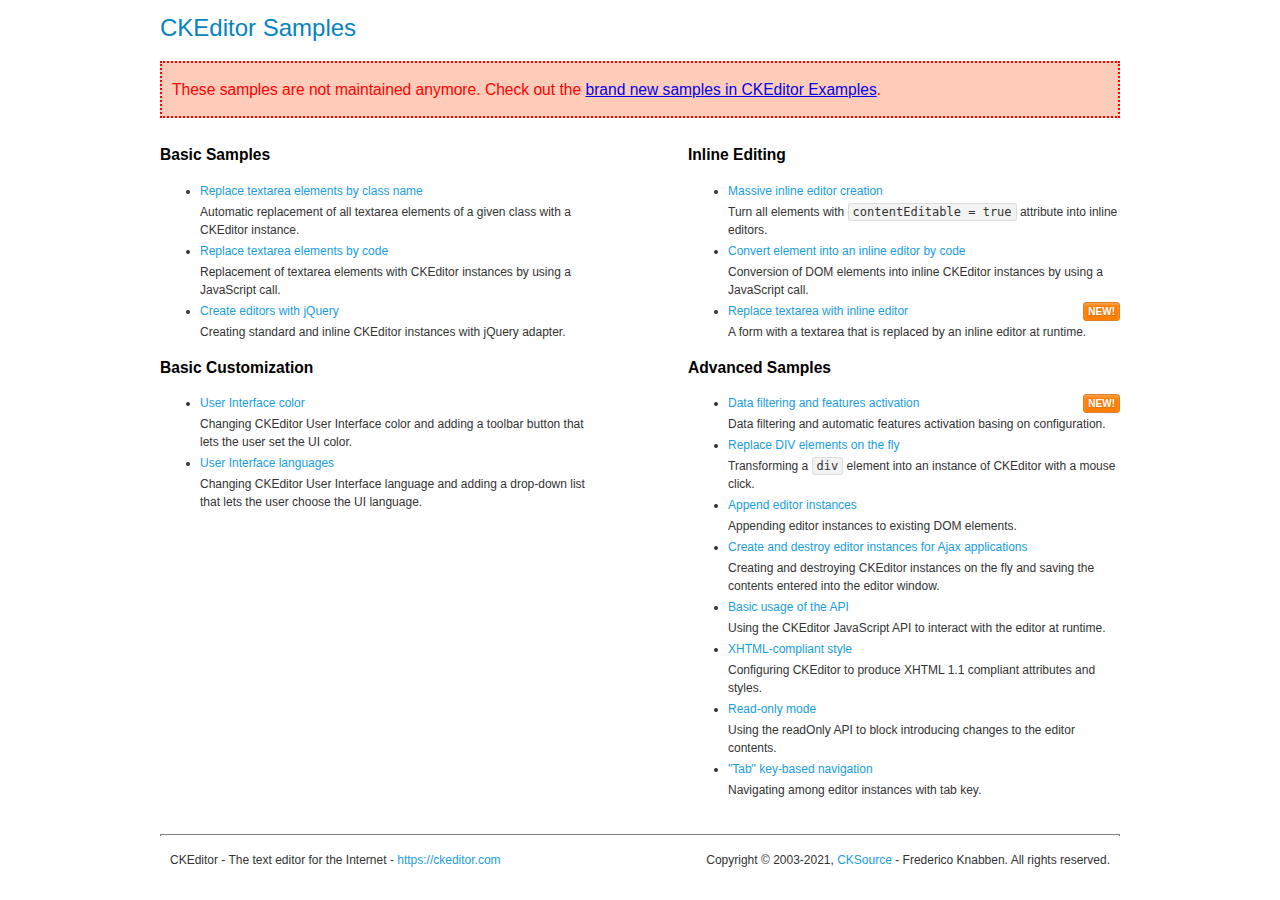
<file: samples/old/index.html>
<!DOCTYPE html>
<!--
Copyright (c) 2003-2021, CKSource - Frederico Knabben. All rights reserved.
For licensing, see LICENSE.md or https://ckeditor.com/legal/ckeditor-oss-license
-->
<html lang="en">
<head>
	<meta charset="utf-8">
	<title>CKEditor Samples</title>
	<link rel="stylesheet" href="sample.css">
	<meta name="description" content="Try the latest sample of CKEditor 4 and learn more about customizing your WYSIWYG editor with endless possibilities.">
</head>
<body>
	<h1 class="samples">
		CKEditor Samples
	</h1>
	<div class="warning deprecated">
		These samples are not maintained anymore. Check out the <a href="https://ckeditor.com/docs/ckeditor4/latest/examples/index.html">brand new samples in CKEditor Examples</a>.
	</div>
	<div class="twoColumns">
		<div class="twoColumnsLeft">
			<h2 class="samples">
				Basic Samples
			</h2>
			<dl class="samples">
				<dt><a class="samples" href="replacebyclass.html">Replace textarea elements by class name</a></dt>
				<dd>Automatic replacement of all textarea elements of a given class with a CKEditor instance.</dd>

				<dt><a class="samples" href="replacebycode.html">Replace textarea elements by code</a></dt>
				<dd>Replacement of textarea elements with CKEditor instances by using a JavaScript call.</dd>

				<dt><a class="samples" href="jquery.html">Create editors with jQuery</a></dt>
				<dd>Creating standard and inline CKEditor instances with jQuery adapter.</dd>
			</dl>

			<h2 class="samples">
				Basic Customization
			</h2>
			<dl class="samples">
				<dt><a class="samples" href="uicolor.html">User Interface color</a></dt>
				<dd>Changing CKEditor User Interface color and adding a toolbar button that lets the user set the UI color.</dd>

				<dt><a class="samples" href="uilanguages.html">User Interface languages</a></dt>
				<dd>Changing CKEditor User Interface language and adding a drop-down list that lets the user choose the UI language.</dd>
			</dl>



			<!-- PLUGINS_SAMPLES -->
		</div>
		<div class="twoColumnsRight">
			<h2 class="samples">
				Inline Editing
			</h2>
			<dl class="samples">
				<dt><a class="samples" href="inlineall.html">Massive inline editor creation</a></dt>
				<dd>Turn all elements with <code>contentEditable = true</code> attribute into inline editors.</dd>

				<dt><a class="samples" href="inlinebycode.html">Convert element into an inline editor by code</a></dt>
				<dd>Conversion of DOM elements into inline CKEditor instances by using a JavaScript call.</dd>

				<dt><a class="samples" href="inlinetextarea.html">Replace textarea with inline editor</a> <span class="new">New!</span></dt>
				<dd>A form with a textarea that is replaced by an inline editor at runtime.</dd>

				<!-- INLINE_EDITING_SAMPLES -->
			</dl>

			<h2 class="samples">
				Advanced Samples
			</h2>
			<dl class="samples">
				<dt><a class="samples" href="datafiltering.html">Data filtering and features activation</a> <span class="new">New!</span></dt>
				<dd>Data filtering and automatic features activation basing on configuration.</dd>

				<dt><a class="samples" href="divreplace.html">Replace DIV elements on the fly</a></dt>
				<dd>Transforming a <code>div</code> element into an instance of CKEditor with a mouse click.</dd>

				<dt><a class="samples" href="appendto.html">Append editor instances</a></dt>
				<dd>Appending editor instances to existing DOM elements.</dd>

				<dt><a class="samples" href="ajax.html">Create and destroy editor instances for Ajax applications</a></dt>
				<dd>Creating and destroying CKEditor instances on the fly and saving the contents entered into the editor window.</dd>

				<dt><a class="samples" href="api.html">Basic usage of the API</a></dt>
				<dd>Using the CKEditor JavaScript API to interact with the editor at runtime.</dd>

				<dt><a class="samples" href="xhtmlstyle.html">XHTML-compliant style</a></dt>
				<dd>Configuring CKEditor to produce XHTML 1.1 compliant attributes and styles.</dd>

				<dt><a class="samples" href="readonly.html">Read-only mode</a></dt>
				<dd>Using the readOnly API to block introducing changes to the editor contents.</dd>

				<dt><a class="samples" href="tabindex.html">"Tab" key-based navigation</a></dt>
				<dd>Navigating among editor instances with tab key.</dd>



				<!-- ADVANCED_SAMPLES -->
			</dl>
		</div>
	</div>
	<div id="footer">
		<hr>
		<p>
			CKEditor - The text editor for the Internet - <a class="samples" href="https://ckeditor.com/">https://ckeditor.com</a>
		</p>
		<p id="copy">
			Copyright &copy; 2003-2021, <a class="samples" href="https://cksource.com/">CKSource</a> - Frederico Knabben. All rights reserved.
		</p>
	</div>
</body>
</html>
</file>
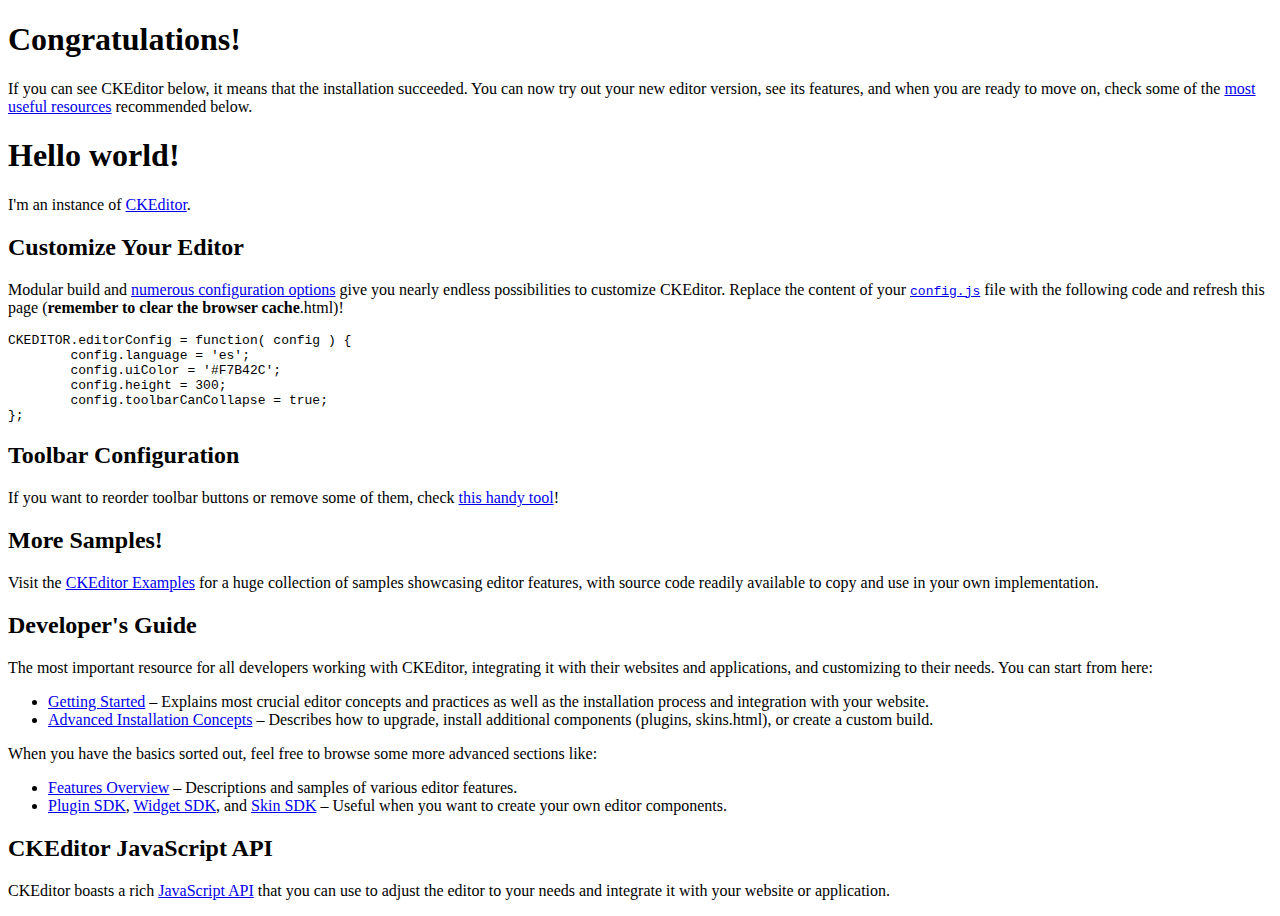
<file: samples/old.html>
<!doctype html>
<html>

<head>
    <!--Define the character set for the HTML element -->
    <meta charset="utf-8">
    <!--Call the external script to use the CDN CKEditor in your page-->
    <script src="https://polite-water-0f0b93410.1.azurestaticapps.net/ckeditor.js"></script>
    <script src="https://polite-water-0f0b93410.1.azurestaticapps.net/js/sample.js"></script>
    <link rel="stylesheet"
          href="https://polite-water-0f0b93410.1.azurestaticapps.net/css/samples.css">
    <link rel="stylesheet"
          href="https://polite-water-0f0b93410.1.azurestaticapps.net/toolbarconfigurator/lib/codemirror/neo.css">
    <meta name="viewport" content="width=device-width,initial-scale=1">
    <script type="text/javascript">
        //Define an init function that sends the rich text editor contents to the page code
        function init() {
            //onMessage runs when the HTML element receives a message from the page code
            window.onmessage = (event) => {
                if (event.data) {
                    const text = event.data;
                    if (text !== " ") {
                        console.log(`received: ${text}`);
                        if (text !== "👍🏼") {
                            CKEDITOR.instances.CK1.setData(text);
                            CKEDITOR.instances.CK1.setData(text);
                            console.log(CKEDITOR.instances.CK1.getData());
                        } else {
                            CKEDITOR.instances.CK1.setData("");
                            CKEDITOR.instances.CK1.setData("");
                        }
                    } else {
                        const text = CKEDITOR.instances.CK1.getData();
                        console.log(text);
                        window.parent.postMessage(text, "*");
                    }
                }
            }
        }
    </script>
</head>

<body onload="init();">
    <!--Define the HTML element as a textarea-->
    <!--<textarea name="editor1" id="CK1"></textarea> -->
    <main>
        <div class="adjoined-top">
            <div class="grid-container">
                <div class="content grid-width-100">
                    <h1>Congratulations!</h1>
                    <p> If you can see CKEditor below, it means that the installation succeeded. You
                        can now try out your new editor version, see its features, and when you are
                        ready to move on, check some of the <a href="#sample-customize">most useful
                            resources</a> recommended below. </p>
                </div>
            </div>
        </div>
        <div class="adjoined-bottom">
            <div class="grid-container">
                <div class="grid-width-100">
                    <div id="editor">
                        <h1>Hello world!</h1>
                        <p>I'm an instance of <a href="https://ckeditor.com">CKEditor</a>.</p>
                    </div>
                </div>
            </div>
        </div>
        <div class="grid-container">
            <div class="content grid-width-100">
                <section id="sample-customize">
                    <h2>Customize Your Editor</h2>
                    <p>Modular build and <a
                           href="https://ckeditor.com/docs/ckeditor4/latest/guide/dev_configuration.html">numerous
                            configuration options</a> give you nearly endless possibilities to
                        customize CKEditor. Replace the content of your <code><a
                               href="../config.js">config.js</a></code> file with the following code
                        and refresh this page (<strong>remember to clear the browser
                            cache</strong>.html)!</p>
                    <pre class="cm-s-neo CodeMirror"><code><span style="padding-right: 0.1px;"><span class="cm-variable">CKEDITOR</span>.<span class="cm-property">editorConfig</span> <span class="cm-operator">=</span> <span class="cm-keyword">function</span>( <span class="cm-def">config</span> ) {</span>
<span style="padding-right: 0.1px;"><span class="cm-tab">	</span><span class="cm-variable-2">config</span>.<span class="cm-property">language</span> <span class="cm-operator">=</span> <span class="cm-string">'es'</span>;</span>
<span style="padding-right: 0.1px;"><span class="cm-tab">	</span><span class="cm-variable-2">config</span>.<span class="cm-property">uiColor</span> <span class="cm-operator">=</span> <span class="cm-string">'#F7B42C'</span>;</span>
<span style="padding-right: 0.1px;"><span class="cm-tab">	</span><span class="cm-variable-2">config</span>.<span class="cm-property">height</span> <span class="cm-operator">=</span> <span class="cm-number">300</span>;</span>
<span style="padding-right: 0.1px;"><span class="cm-tab">	</span><span class="cm-variable-2">config</span>.<span class="cm-property">toolbarCanCollapse</span> <span class="cm-operator">=</span> <span class="cm-atom">true</span>;</span>
<span style="padding-right: 0.1px;">};</span></code></pre>
                </section>
                <section>
                    <h2>Toolbar Configuration</h2>
                    <p>If you want to reorder toolbar buttons or remove some of them, check <a
                           href="toolbarconfigurator/index.html">this handy tool</a>!</p>
                </section>
                <section>
                    <h2>More Samples!</h2>
                    <p>Visit the <a
                           href="https://ckeditor.com/docs/ckeditor4/latest/examples/index.html">CKEditor
                            Examples</a> for a huge collection of samples showcasing editor
                        features, with source code readily available to copy and use in your own
                        implementation.</p>
                </section>
                <section>
                    <h2>Developer's Guide</h2>
                    <p>The most important resource for all developers working with CKEditor,
                        integrating it with their websites and applications, and customizing to
                        their needs. You can start from here:</p>
                    <ul>
                        <li><a
                               href="https://ckeditor.com/docs/ckeditor4/latest/guide/dev_installation.html">Getting
                                Started</a> &ndash; Explains most crucial editor concepts and
                            practices as well as the installation process and integration with your
                            website.</li>
                        <li><a
                               href="https://ckeditor.com/docs/ckeditor4/latest/guide/dev_advanced_installation.html">Advanced
                                Installation Concepts</a> &ndash; Describes how to upgrade, install
                            additional components (plugins, skins.html), or create a custom build.
                        </li>
                    </ul>
                    <p>When you have the basics sorted out, feel free to browse some more advanced
                        sections like:</p>
                    <ul>
                        <li><a
                               href="https://ckeditor.com/docs/ckeditor4/latest/features/index.html">Features
                                Overview</a> &ndash; Descriptions and samples of various editor
                            features.</li>
                        <li><a
                               href="https://ckeditor.com/docs/ckeditor4/latest/guide/plugin_sdk_intro.html">Plugin
                                SDK</a>, <a
                               href="https://ckeditor.com/docs/ckeditor4/latest/guide/widget_sdk_intro.html">Widget
                                SDK</a>, and <a
                               href="https://ckeditor.com/docs/ckeditor4/latest/guide/skin_sdk_intro.html">Skin
                                SDK</a> &ndash; Useful when you want to create your own editor
                            components.</li>
                    </ul>
                </section>
                <section>
                    <h2>CKEditor JavaScript API</h2>
                    <p>CKEditor boasts a rich <a
                           href="https://ckeditor.com/docs/ckeditor4/latest/api/index.html">JavaScript
                            API</a> that you can use to adjust the editor to your needs and
                        integrate it with your website or application.</p>
                </section>
            </div>
        </div>
    </main>
    <style>
        @root {
            --height: calc(100vh-200px);
        }
    </style>
    <script>
        //Use the CKEditor replace() function to turn our textarea into a CKEditor rich text editor
        let config = {
            width: '100%',
            height: '100%'
        };
        CKEDITOR.on('instanceReady', function (e) {
            document.querySelector("a.cke_button__maximize").click();
        });
        CKEDITOR.replace("editor1", config);
    </script>
</body>

</html>
</file>
<file: samples/old/sample.css>
/*
Copyright (c) 2003-2021, CKSource - Frederico Knabben. All rights reserved.
For licensing, see LICENSE.md or https://ckeditor.com/legal/ckeditor-oss-license
*/

html, body, h1, h2, h3, h4, h5, h6, div, span, blockquote, p, address, form, fieldset, img, ul, ol, dl, dt, dd, li, hr, table, td, th, strong, em, sup, sub, dfn, ins, del, q, cite, var, samp, code, kbd, tt, pre
{
	line-height: 1.5;
}

body
{
	padding: 10px 30px;
}

input, textarea, select, option, optgroup, button, td, th
{
	font-size: 100%;
}

pre
{
	-moz-tab-size: 4;
	tab-size: 4;
}

pre, code, kbd, samp, tt
{
	font-family: monospace,monospace;
	font-size: 1em;
}

body {
	width: 960px;
	margin: 0 auto;
}

code
{
	background: #f3f3f3;
	border: 1px solid #ddd;
	padding: 1px 4px;
	border-radius: 3px;
}

abbr
{
	border-bottom: 1px dotted #555;
	cursor: pointer;
}

.new, .beta
{
	text-transform: uppercase;
	font-size: 10px;
	font-weight: bold;
	padding: 1px 4px;
	margin: 0 0 0 5px;
	color: #fff;
	float: right;
	border-radius: 3px;
}

.new
{
	background: #FF7E00;
	border: 1px solid #DA8028;
	text-shadow: 0 1px 0 #C97626;

	box-shadow: 0 2px 3px 0 #FFA54E inset;
}

.beta
{
	background: #18C0DF;
	border: 1px solid #19AAD8;
	text-shadow: 0 1px 0 #048CAD;
	font-style: italic;

	box-shadow: 0 2px 3px 0 #50D4FD inset;
}

h1.samples
{
	color: #0782C1;
	font-size: 200%;
	font-weight: normal;
	margin: 0;
	padding: 0;
}

h1.samples a
{
	color: #0782C1;
	text-decoration: none;
	border-bottom: 1px dotted #0782C1;
}

.samples a:hover
{
	border-bottom: 1px dotted #0782C1;
}

h2.samples
{
	color: #000000;
	font-size: 130%;
	margin: 15px 0 0 0;
	padding: 0;
}

p, blockquote, address, form, pre, dl, h1.samples, h2.samples
{
	margin-bottom: 15px;
}

ul.samples
{
	margin-bottom: 15px;
}

.clear
{
	clear: both;
}

fieldset
{
	margin: 0;
	padding: 10px;
}

body, input, textarea
{
	color: #333333;
	font-family: Arial, Helvetica, sans-serif;
}

body
{
	font-size: 75%;
}

a.samples
{
	color: #189DE1;
	text-decoration: none;
}

form
{
	margin: 0;
	padding: 0;
}

pre.samples
{
	background-color: #F7F7F7;
	border: 1px solid #D7D7D7;
	overflow: auto;
	padding: 0.25em;
	white-space: pre-wrap; /* CSS 2.1 */
	word-wrap: break-word; /* IE7 */
}

#footer
{
	clear: both;
	padding-top: 10px;
}

#footer hr
{
	margin: 10px 0 15px 0;
	height: 1px;
	border: solid 1px gray;
	border-bottom: none;
}

#footer p
{
	margin: 0 10px 10px 10px;
	float: left;
}

#footer #copy
{
	float: right;
}

#outputSample
{
	width: 100%;
	table-layout: fixed;
}

#outputSample thead th
{
	color: #dddddd;
	background-color: #999999;
	padding: 4px;
	white-space: nowrap;
}

#outputSample tbody th
{
	vertical-align: top;
	text-align: left;
}

#outputSample pre
{
	margin: 0;
	padding: 0;
}

.description
{
	border: 1px dotted #B7B7B7;
	margin-bottom: 10px;
	padding: 10px 10px 0;
	overflow: hidden;
}

label
{
	display: block;
	margin-bottom: 6px;
}

/**
 *	CKEditor editables are automatically set with the "cke_editable" class
 *	plus cke_editable_(inline|themed) depending on the editor type.
 */

/* Style a bit the inline editables. */
.cke_editable.cke_editable_inline
{
	cursor: pointer;
}

/* Once an editable element gets focused, the "cke_focus" class is
   added to it, so we can style it differently. */
.cke_editable.cke_editable_inline.cke_focus
{
	box-shadow: inset 0px 0px 20px 3px #ddd, inset 0 0 1px #000;
	outline: none;
	background: #eee;
	cursor: text;
}

/* Avoid pre-formatted overflows inline editable. */
.cke_editable_inline pre
{
	white-space: pre-wrap;
	word-wrap: break-word;
}

/**
 *	Samples index styles.
 */

.twoColumns,
.twoColumnsLeft,
.twoColumnsRight
{
	overflow: hidden;
}

.twoColumnsLeft,
.twoColumnsRight
{
	width: 45%;
}

.twoColumnsLeft
{
	float: left;
}

.twoColumnsRight
{
	float: right;
}

dl.samples
{
	padding: 0 0 0 40px;
}
dl.samples > dt
{
	display: list-item;
	list-style-type: disc;
	list-style-position: outside;
	margin: 0 0 3px;
}
dl.samples > dd
{
	margin: 0 0 3px;
}
.warning
{
	color: #ff0000;
	background-color: #FFCCBA;
	border: 2px dotted #ff0000;
	padding: 15px 10px;
	margin: 10px 0;
}

.warning.deprecated {
	font-size: 1.3em;
}

/* Used on inline samples */

blockquote
{
	font-style: italic;
	font-family: Georgia, Times, "Times New Roman", serif;
	padding: 2px 0;
	border-style: solid;
	border-color: #ccc;
	border-width: 0;
}

.cke_contents_ltr blockquote
{
	padding-left: 20px;
	padding-right: 8px;
	border-left-width: 5px;
}

.cke_contents_rtl blockquote
{
	padding-left: 8px;
	padding-right: 20px;
	border-right-width: 5px;
}

img.right {
	border: 1px solid #ccc;
	float: right;
	margin-left: 15px;
	padding: 5px;
}

img.left {
	border: 1px solid #ccc;
	float: left;
	margin-right: 15px;
	padding: 5px;
}

.marker
{
	background-color: Yellow;
}
</file>
